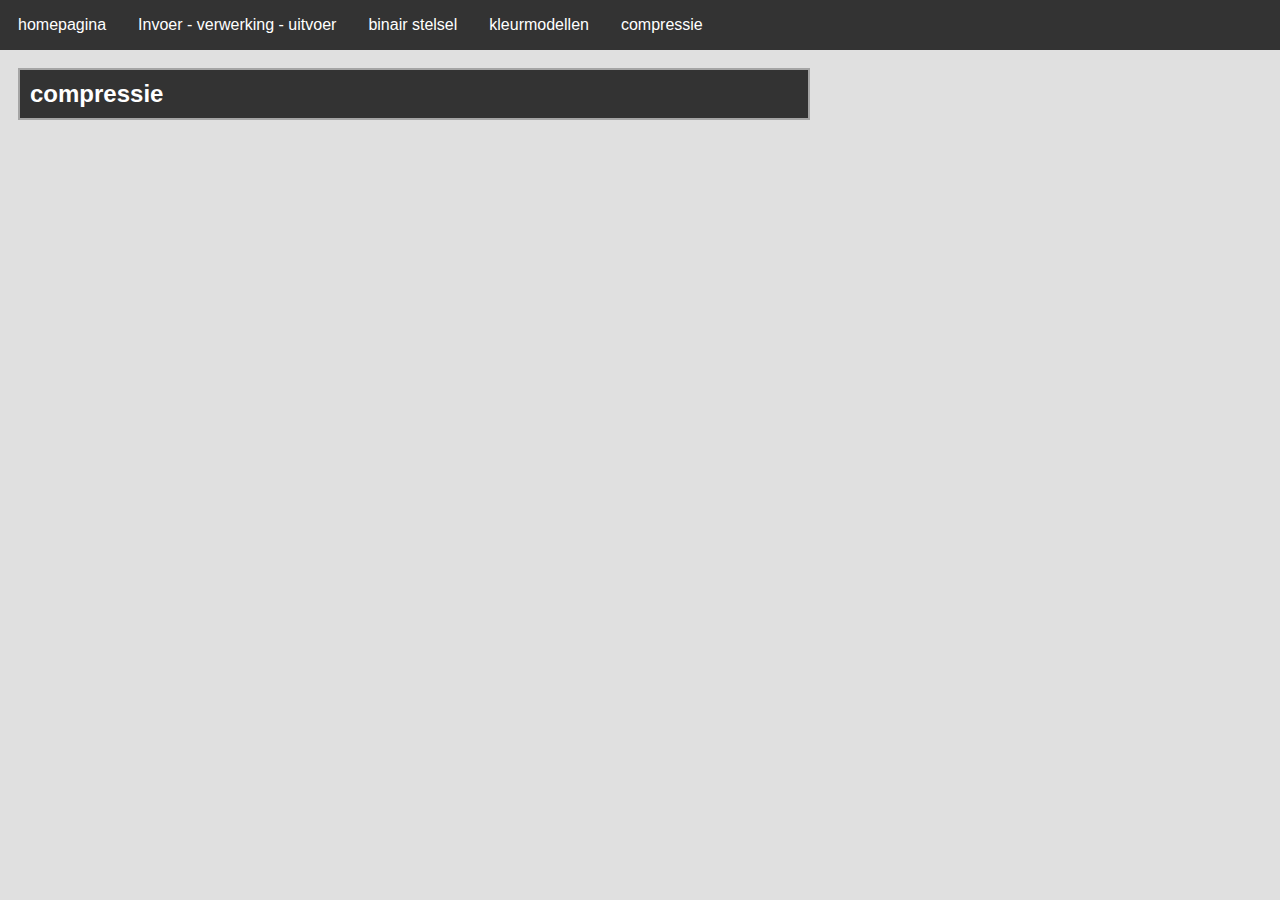
<file: Compressie.html>
<!DOCTYPE html>
<html> 
<head>
<title> compressie </title>
<link rel="stylesheet" href="Opmaak.css">
</head>
<body>
    <ul>
    <li><a href= "index.html">homepagina</a></li>
    <li><a href= "Invoer - verwerking - uitvoer.html">Invoer - verwerking - uitvoer</a></li>
    <li><a href= "binairstelsel.html">binair stelsel</a></li>
    <li><a href= "Kleurmodellen.html">kleurmodellen</a></li>
    <li><a href= "Compressie.html">compressie</a></li>  <!-- zorgt voor een linkje naar compressie.html-->

    </ul>

<h2> compressie </h2>
</file>
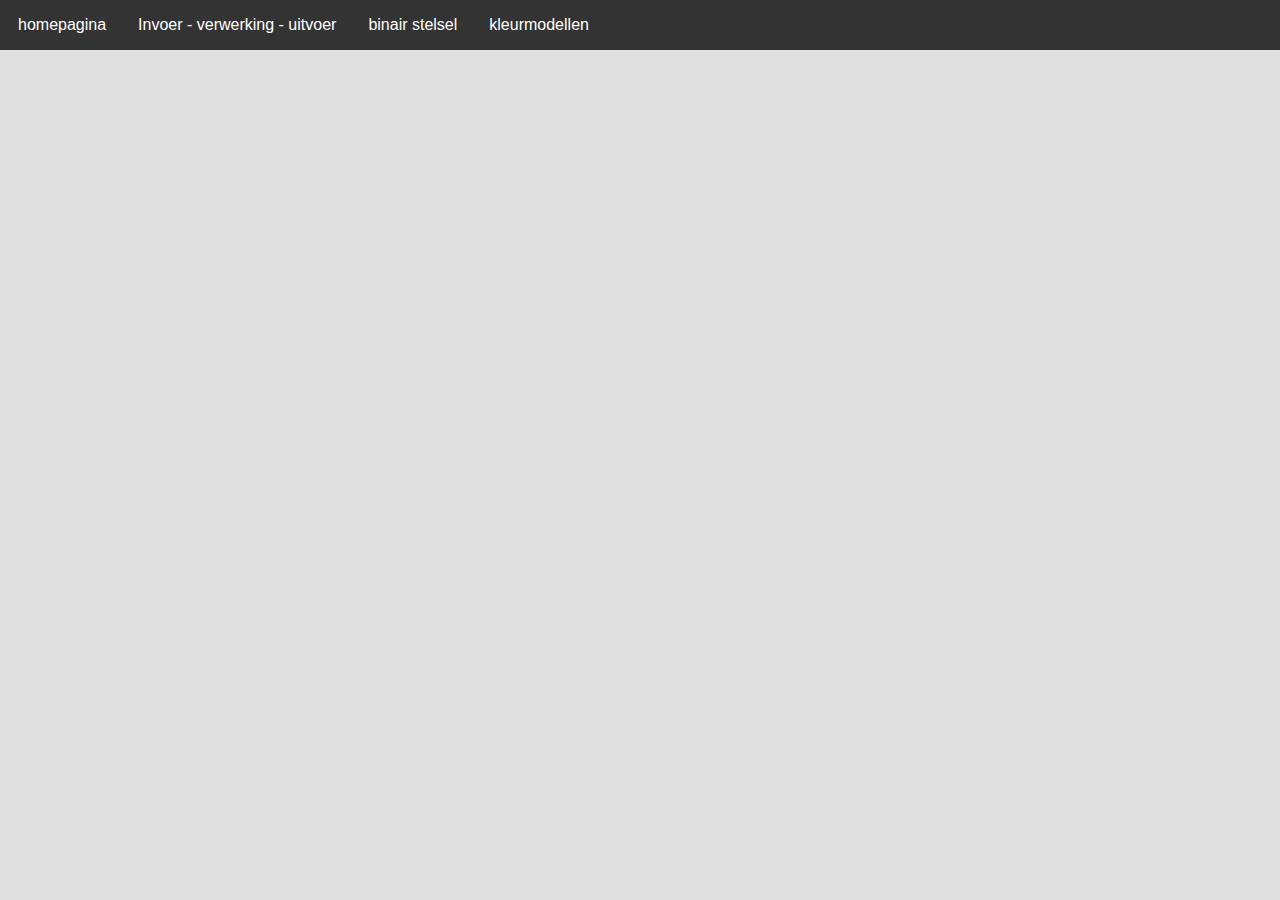
<file: stelstel.html>
<!DOCTYPE html>
<html> 
<head>
<title> Binair stelstel </title>
<link rel="stylesheet" href="Opmaak.css">
</head>
<body>
    <ul>
    <li><a href= "index.html">homepagina</a></li>
    <li><a href= "Invoer - verwerking - uitvoer.html">Invoer - verwerking - uitvoer</a></li>
    <li><a href= "stelsel.html/">binair stelsel</a></li>
    <li><a href= "Kleurmodellen.html">kleurmodellen</a></li>
</ul>
    
</body>

</html>
</file>
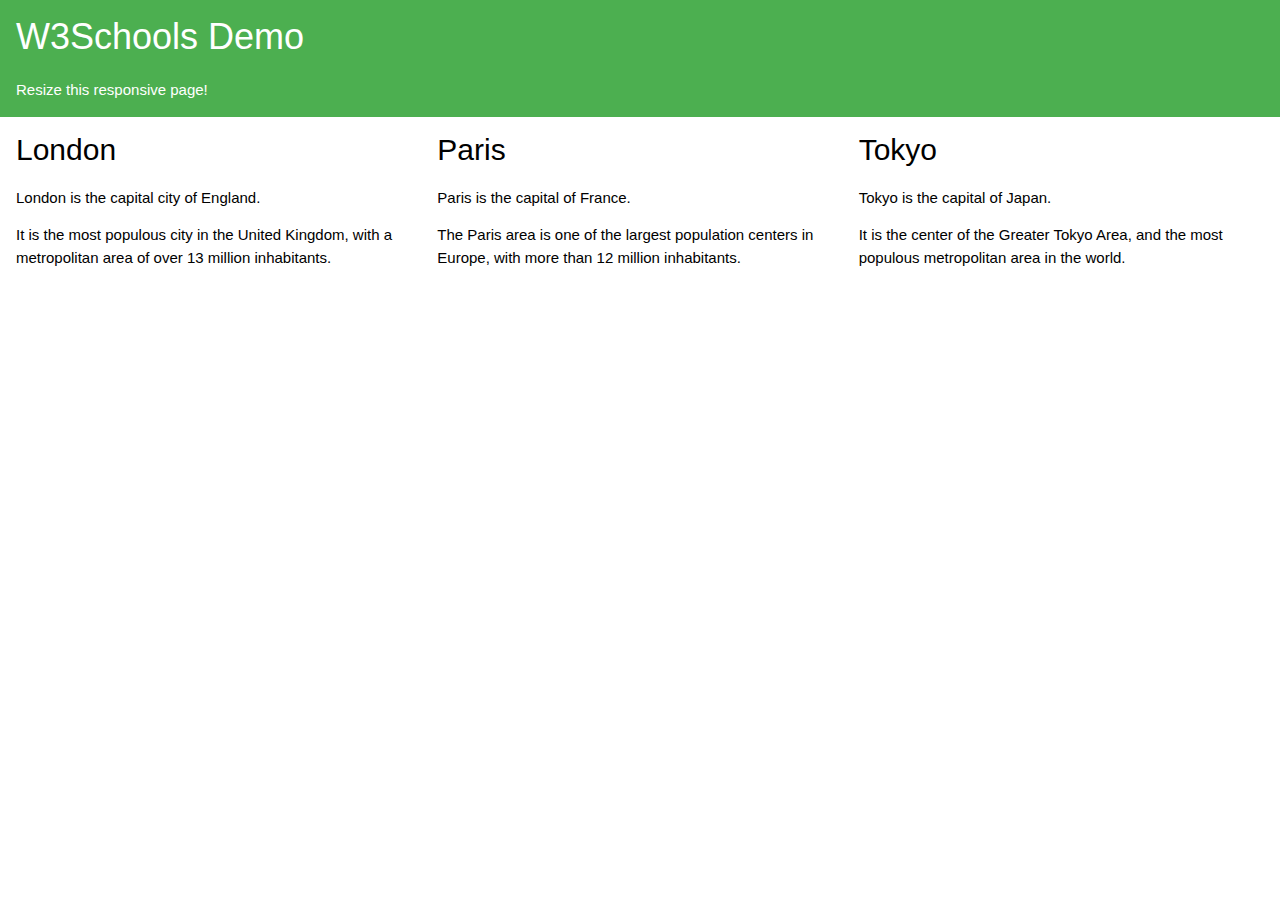
<file: test.html>
<!DOCTYPE html>
<html>
<head>
<title>W3.CSS</title>
<meta name="viewport" content="width=device-width, initial-scale=1">
<link rel="stylesheet" href="https://www.w3schools.com/w3css/4/w3.css">
</head>
<body>

<div class="w3-container w3-green">
  <h1>W3Schools Demo</h1>
  <p>Resize this responsive page!</p>
</div>

<div class="w3-row-padding">
  <div class="w3-third">
    <h2>London</h2>
    <p>London is the capital city of England.</p>
    <p>It is the most populous city in the United Kingdom,
    with a metropolitan area of over 13 million inhabitants.</p>
  </div>

  <div class="w3-third">
    <h2>Paris</h2>
    <p>Paris is the capital of France.</p>
    <p>The Paris area is one of the largest population centers in Europe,
    with more than 12 million inhabitants.</p>
  </div>

  <div class="w3-third">
    <h2>Tokyo</h2>
    <p>Tokyo is the capital of Japan.</p>
    <p>It is the center of the Greater Tokyo Area,
    and the most populous metropolitan area in the world.</p>
  </div>
</div>

</body>
</html>
</file>
<file: Opmaak.css>
body { 
  margin: 0;
  padding: 0;}

h2, p, h3{ margin: 18px;}

h2,p,h3 {
background-color: #333333;
margin: 18px;
padding: 10px;
width:60%;
color: white;
border: 2px solid rgba(211, 211, 211, 0.713)
}

ul {
  list-style-type: none;
  margin: 0;
  padding: 0;
  overflow: hidden;
  background-color: #333333;
  border: 2px solid #333333;}

ul li {
float: left;}

ul li a { 
  display: block;
  color: white;
  text-align: center;
  padding: 14px 16px;
  text-decoration: none;}


ul li a:hover 
{ background-color: rgb(21, 21, 21);}

head { font-family: Arial, Helvetica, sans-serif;} 

p { width:60%;}

img{ 
border: solid rgba(211, 211, 211, 0.713)

}

.image-1{
margin: 18px;}


.invoer-verwerking-uitvoer {
 width:160%;}
 
.kleurmodellen {
 width:160%;}

 .compressie {
 width:160%;}
 
.klein-compressie {
margin-right:0px;
padding: right 0px;}
 

#vector-en-bitmapafbeelding {
float: right;
margin: 0px;
padding: 0px;}

body {
background-color: rgba(211, 211, 211, 0.713);
font-family: Arial, Helvetica, sans-serif;}  /* kleur achtergrond en lettertype van de body
</file>
